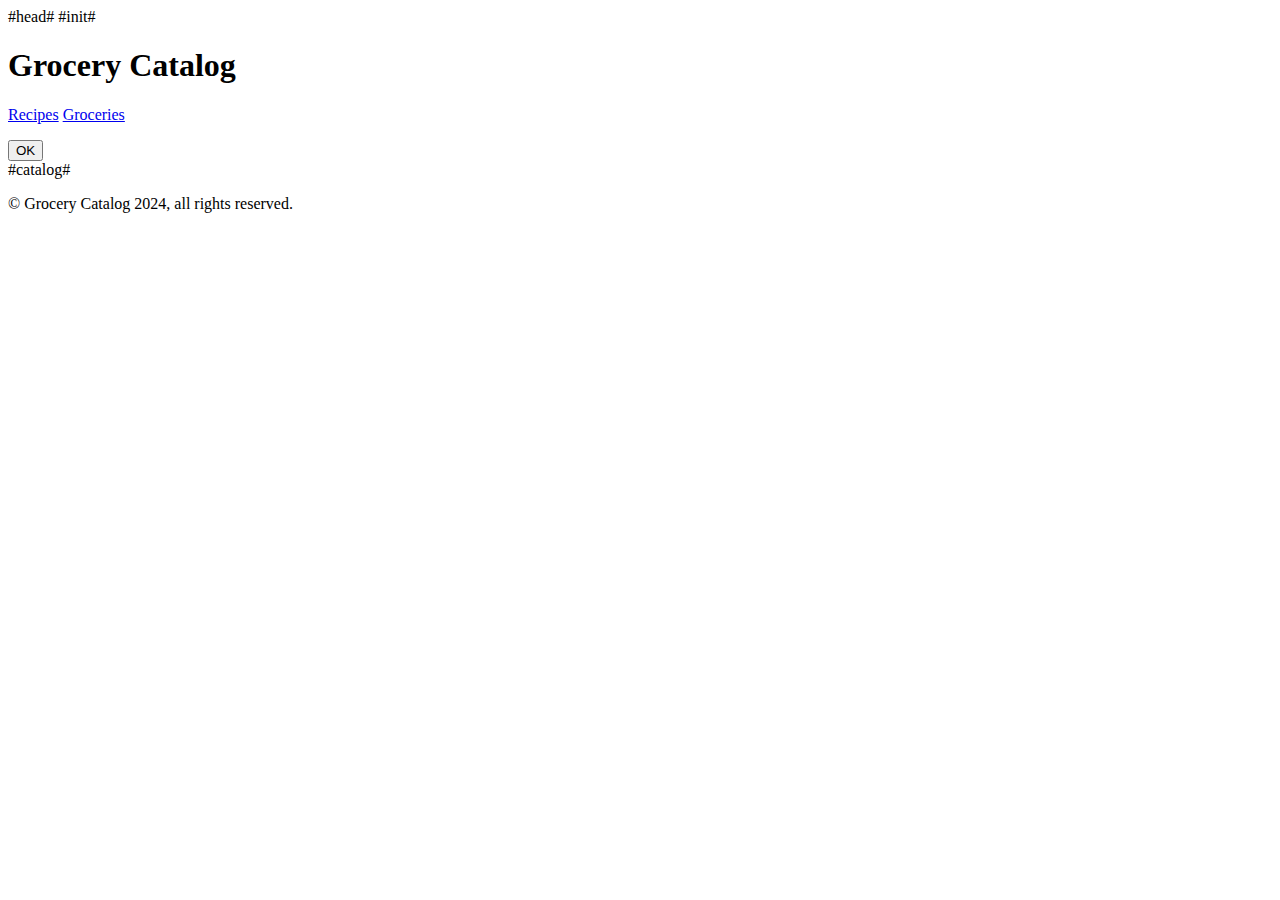
<file: frontend/index.html>
<!DOCTYPE html>
<html>
  <head>
    <title>Grocery Catalog</title>
    #head# #init#
  </head>
  <header><h1>Grocery Catalog</h1></header>
  <nav>
    <a href="/recipes" class="nav-link" onclick="setActiveLink(this)"
      >Recipes</a
    >
    <a href="/groceries" class="nav-link" onclick="setActiveLink(this)"
      >Groceries</a
    >
  </nav>
  <body>
    <div id="modal">
      <div id="modal-content">
        <p id="modal-text"></p>
        <button onclick="closeCustomAlert()">OK</button>
      </div>
    </div>
    <div id="catalog">#catalog#</div>
  </body>
  <footer>
    <p>&copy; Grocery Catalog 2024, all rights reserved.</p>
  </footer>
</html>
</file>
